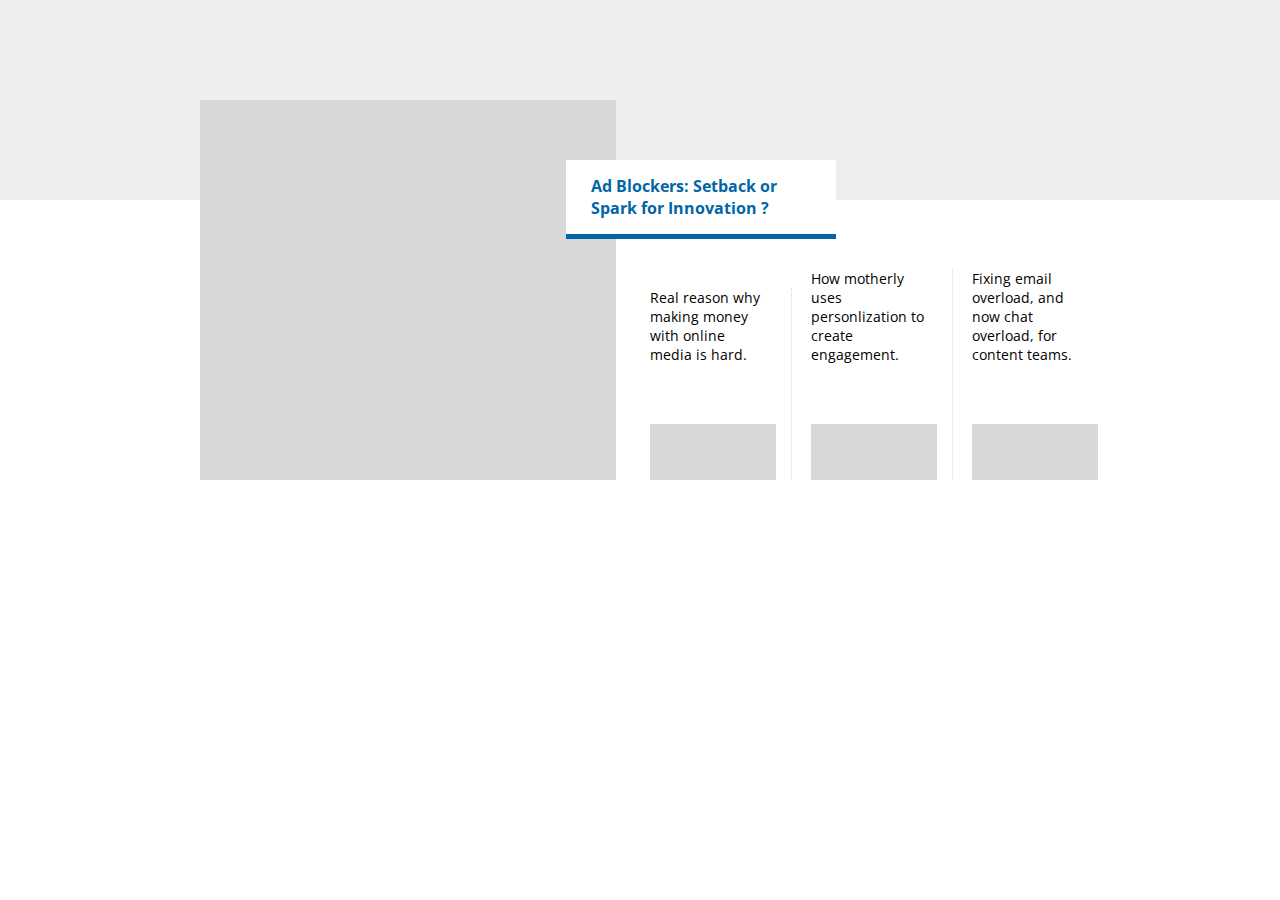
<file: assigment1/index.html>
<!DOCTYPE html>
<html>

<head>
    <link type="text/css" rel="stylesheet" href="css/style.css" />
    <link href="https://fonts.googleapis.com/css?family=Open+Sans:400,600,700" rel="stylesheet">
    <meta name="theme-color" content="#eeedef" />
    <meta name="viewport" content="width=device-width, initial-scale=1.0, user-scalable=no" />
    <title>Assignment 1</title>
</head>

<body>
    <section>
        <div class="grey-bg"></div>
        <div class="main">
            <div class="banner-holder">
                <div class="notification-box">
                    <p>Ad Blockers: Setback or Spark for Innovation ?</p>
                </div>
            </div>
            <div class="content-holder">
                <div class="column">
                    <div class="inline-div">
                        <p class="text">Real reason why making money with online media is hard.</p>
                    </div>
                    <div class="inline-div">
                        <div class="box"></div>
                    </div>
                </div>
                <div class="column">
                    <div class="inline-div">
                        <p class="text">How motherly uses personlization to create engagement.</p>
                    </div>
                    <div class="inline-div">
                        <div class="box"></div>
                    </div>
                </div>
                <div class="column">
                    <div class="inline-div">
                        <p class="text">Fixing email overload, and now chat overload, for content teams.</p>
                    </div>
                    <div class="inline-div">
                        <div class="box"></div>
                    </div>
                </div>
            </div>
        </div>
    </section>

</body>

</html>
</file>
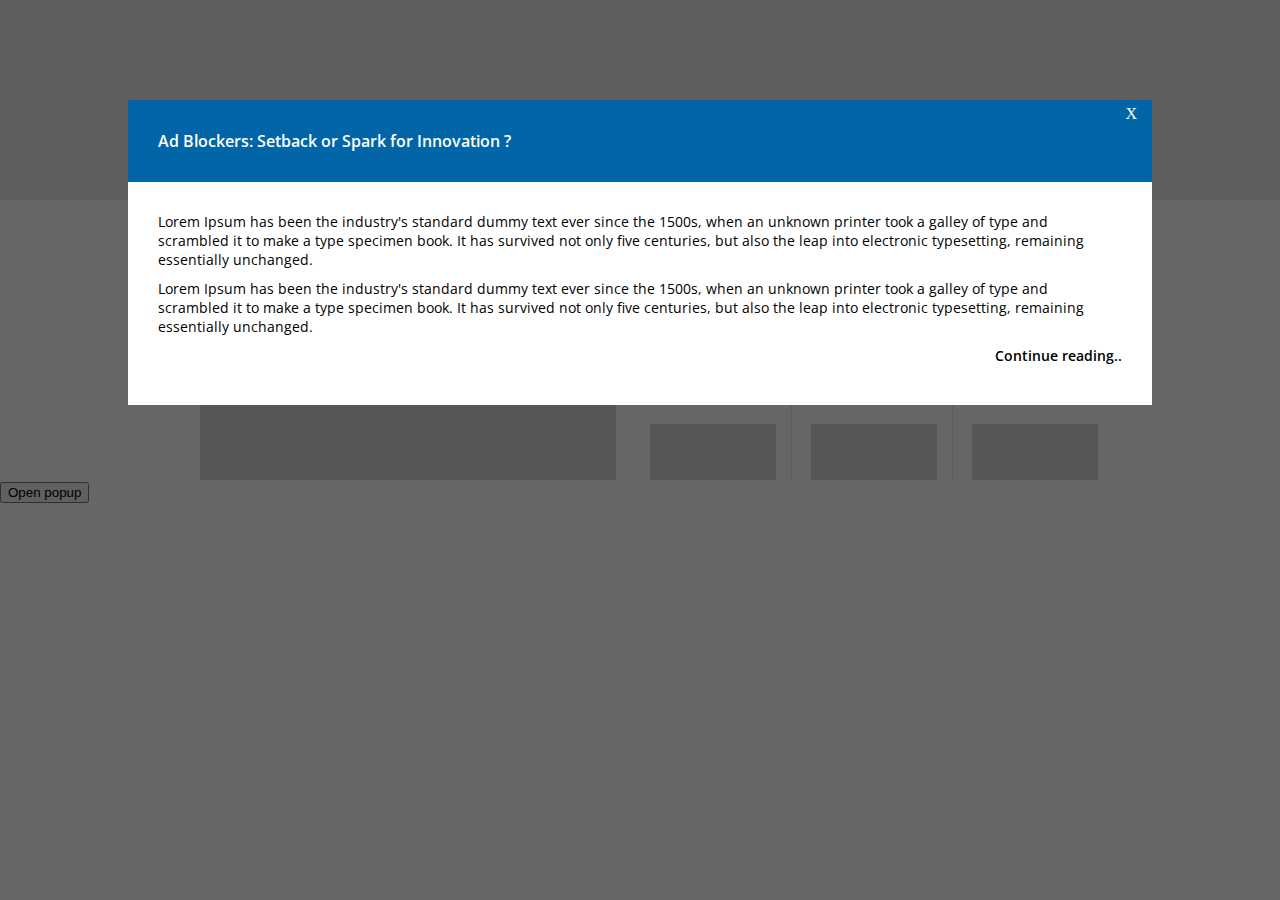
<file: assigment2/index.html>
<!DOCTYPE html>
<html>

<head>
    <link type="text/css" rel="stylesheet" href="css/style.css" />
    <link href="https://fonts.googleapis.com/css?family=Open+Sans:400,600,700" rel="stylesheet">
    <meta name="theme-color" content="#eeedef" />
    <meta name="viewport" content="width=device-width, initial-scale=1.0, user-scalable=no" />
    <title>Assignment 2</title>
</head>

<body>
    <section>
        <div class="grey-bg"></div>
        <div class="main">
            <div class="banner-holder">
                <div class="notification-box">
                    <p>Ad Blockers: Setback or Spark for Innovation ?</p>
                </div>
            </div>
            <div class="content-holder">
                <div class="column">
                    <div class="inline-div">
                        <p class="text">Real reason why making money with online media is hard.</p>
                    </div>
                    <div class="inline-div">
                        <div class="box"></div>
                    </div>
                </div>
                <div class="column">
                    <div class="inline-div">
                        <p class="text">How motherly uses personlization to create engagement.</p>
                    </div>
                    <div class="inline-div">
                        <div class="box"></div>
                    </div>
                </div>
                <div class="column">
                    <div class="inline-div">
                        <p class="text">Fixing email overload, and now chat overload, for content teams.</p>
                    </div>
                    <div class="inline-div">
                        <div class="box"></div>
                    </div>
                </div>
            </div>
        </div>
    </section>

    <button id="btn">Open popup</button>

    <div class="popup" id="modal">
        <div class="content">
            <span class="close">X</span>
            <div class="head">
                <p>Ad Blockers: Setback or Spark for Innovation ?</p>
            </div>
            <div class="body">
                <p>Lorem Ipsum has been the industry's standard dummy text ever since the 1500s, when an unknown printer took a galley of type and scrambled it to make a type specimen book. It has survived not only five centuries, but also the leap into
                    electronic typesetting, remaining essentially unchanged.</p>
                <p>Lorem Ipsum has been the industry's standard dummy text ever since the 1500s, when an unknown printer took a galley of type and scrambled it to make a type specimen book. It has survived not only five centuries, but also the leap into
                    electronic typesetting, remaining essentially unchanged.</p>
                <p class="text-right">
                    <span>Continue reading..</span>
                </p>
            </div>
        </div>
    </div>

    <script>
        var modal = document.getElementById('modal');
        var btn = document.getElementById("btn");
        var span = document.getElementsByClassName("close")[0];
        btn.onclick = function() {
            modal.style.display = "block";
        }
        span.onclick = function() {
            modal.style.display = "none";
        }

        window.onclick = function(event) {
            if (event.target == modal) {
                modal.style.display = "none";
            }
        }
        document.onkeydown = function(evt) {
            evt = evt || window.event;
            if (evt.keyCode == 27) {
                modal.style.display = "none";
            }
        };
    </script>
</body>

</html>
</file>
<file: assigment1/css/style.css>
* {
  -webkit-box-sizing: border-box;
  -moz-box-sizing: border-box;
  box-sizing: border-box; }

body {
  font-family: 'Open Sans', sans-serif;
  margin: 0; }

.grey-bg {
  display: none; }
  @media screen and (min-width: 768px) {
    .grey-bg {
      position: absolute;
      top: 0;
      left: 0;
      right: 0;
      margin: 0 auto;
      min-height: 200px;
      background-color: #eeedef;
      display: block; } }

.clear:after, .main:after, .content-holder .column:after {
  content: "";
  display: table;
  clear: both; }

.main {
  position: relative; }
  @media screen and (min-width: 768px) {
    .main {
      padding: 50px; } }
  @media screen and (min-width: 1200px) {
    .main {
      padding: 100px 40px 0px 200px; } }

.banner-holder {
  position: relative;
  min-height: 200px;
  background-color: #d8d8d8; }
  @media screen and (min-width: 1200px) {
    .banner-holder {
      display: inline-block;
      width: 40%;
      vertical-align: bottom;
      min-height: 380px; } }
  .banner-holder .notification-box {
    position: absolute;
    bottom: 40px;
    right: 0;
    width: 85%;
    background-color: #fff;
    padding: 15px;
    border-bottom: 5px solid #0165a7; }
    .banner-holder .notification-box p {
      font-size: 16px;
      font-weight: 700;
      margin: 0;
      color: #0165a7; }
    @media screen and (min-width: 768px) {
      .banner-holder .notification-box {
        right: auto;
        bottom: -40px;
        left: -1px;
        width: 90%;
        padding: 15px 25px; } }
    @media screen and (min-width: 1200px) {
      .banner-holder .notification-box {
        right: -220px;
        left: auto;
        top: 60px;
        bottom: auto;
        width: 65%; } }
  @media (min-width: 768px) and (max-width: 1199px) {
    .banner-holder {
      float: left;
      width: 50%;
      min-height: 296px; } }

.content-holder {
  padding: 0 15px;
  background-color: #fff; }
  @media (min-width: 768px) and (max-width: 1199px) {
    .content-holder {
      float: left;
      width: 50%; } }
  @media screen and (min-width: 1200px) {
    .content-holder {
      display: inline-block;
      width: 50%;
      vertical-align: bottom; } }
  .content-holder .text {
    font-size: 14px;
    margin: 0;
    padding-right: 10px; }
    @media screen and (min-width: 1200px) {
      .content-holder .text {
        margin-bottom: 60px; } }
  .content-holder .box {
    height: 56px;
    background-color: #d8d8d8; }
  .content-holder .column {
    padding: 20px 0;
    border-bottom: 1px dotted #d8d8d8; }
    @media screen and (min-width: 1200px) {
      .content-holder .column {
        border-bottom: 0;
        padding: 0px 15px;
        border-right: 1px dotted #d8d8d8;
        display: inline-block;
        width: 32%; }
        .content-holder .column:last-child {
          border-right: 0; } }
    .content-holder .column .inline-div {
      float: left; }
      .content-holder .column .inline-div:first-child {
        width: 60%; }
        @media screen and (min-width: 1200px) {
          .content-holder .column .inline-div:first-child {
            width: 100%; } }
      .content-holder .column .inline-div:last-child {
        width: 40%; }
        @media screen and (min-width: 1200px) {
          .content-holder .column .inline-div:last-child {
            width: 100%; } }
      @media screen and (min-width: 1200px) {
        .content-holder .column .inline-div {
          float: none; } }

/*# sourceMappingURL=style.css.map */
</file>
<file: assigment2/css/style.css>
* {
  -webkit-box-sizing: border-box;
  -moz-box-sizing: border-box;
  box-sizing: border-box; }

body {
  font-family: 'Open Sans', sans-serif;
  margin: 0; }

.grey-bg {
  display: none; }
  @media screen and (min-width: 768px) {
    .grey-bg {
      position: absolute;
      top: 0;
      left: 0;
      right: 0;
      margin: 0 auto;
      min-height: 200px;
      background-color: #eeedef;
      display: block; } }

.clear:after, .main:after, .content-holder .column:after {
  content: "";
  display: table;
  clear: both; }

.main {
  position: relative; }
  @media screen and (min-width: 768px) {
    .main {
      padding: 50px; } }
  @media screen and (min-width: 1200px) {
    .main {
      padding: 100px 40px 0px 200px; } }

.banner-holder {
  position: relative;
  min-height: 200px;
  background-color: #d8d8d8; }
  @media screen and (min-width: 1200px) {
    .banner-holder {
      display: inline-block;
      width: 40%;
      vertical-align: bottom;
      min-height: 380px; } }
  .banner-holder .notification-box {
    position: absolute;
    bottom: 40px;
    right: 0;
    width: 85%;
    background-color: #fff;
    padding: 15px;
    border-bottom: 5px solid #0165a7; }
    .banner-holder .notification-box p {
      font-size: 16px;
      font-weight: 700;
      margin: 0;
      color: #0165a7; }
    @media screen and (min-width: 768px) {
      .banner-holder .notification-box {
        right: auto;
        bottom: -40px;
        left: -1px;
        width: 90%;
        padding: 15px 25px; } }
    @media screen and (min-width: 1200px) {
      .banner-holder .notification-box {
        right: -220px;
        left: auto;
        top: 60px;
        bottom: auto;
        width: 65%; } }
  @media (min-width: 768px) and (max-width: 1199px) {
    .banner-holder {
      float: left;
      width: 50%;
      min-height: 296px; } }

.content-holder {
  padding: 0 15px;
  background-color: #fff; }
  @media (min-width: 768px) and (max-width: 1199px) {
    .content-holder {
      float: left;
      width: 50%; } }
  @media screen and (min-width: 1200px) {
    .content-holder {
      display: inline-block;
      width: 50%;
      vertical-align: bottom; } }
  .content-holder .text {
    font-size: 14px;
    margin: 0;
    padding-right: 10px; }
    @media screen and (min-width: 1200px) {
      .content-holder .text {
        margin-bottom: 60px; } }
  .content-holder .box {
    height: 56px;
    background-color: #d8d8d8; }
  .content-holder .column {
    padding: 20px 0;
    border-bottom: 1px dotted #d8d8d8; }
    @media screen and (min-width: 1200px) {
      .content-holder .column {
        border-bottom: 0;
        padding: 0px 15px;
        border-right: 1px dotted #d8d8d8;
        display: inline-block;
        width: 32%; }
        .content-holder .column:last-child {
          border-right: 0; } }
    .content-holder .column .inline-div {
      float: left; }
      .content-holder .column .inline-div:first-child {
        width: 60%; }
        @media screen and (min-width: 1200px) {
          .content-holder .column .inline-div:first-child {
            width: 100%; } }
      .content-holder .column .inline-div:last-child {
        width: 40%; }
        @media screen and (min-width: 1200px) {
          .content-holder .column .inline-div:last-child {
            width: 100%; } }
      @media screen and (min-width: 1200px) {
        .content-holder .column .inline-div {
          float: none; } }

.popup {
  position: fixed;
  top: 0;
  bottom: 0;
  left: 0;
  right: 0;
  background-color: rgba(0, 0, 0, 0.6); }
  .popup .content {
    background-color: #fff;
    width: 80%;
    margin: 20px auto 0;
    position: relative; }
    @media screen and (min-width: 1200px) {
      .popup .content {
        margin: 100px auto 0; } }
  .popup span.close {
    position: absolute;
    right: 15px;
    top: 5px;
    color: #fff;
    font-family: cursive;
    cursor: pointer; }
    @media (min-width: 768px) and (max-width: 1024px) {
      .popup span.close {
        right: 30px;
        top: 30px; } }
  .popup .head {
    padding: 30px 15px 10px;
    background-color: #0165a7; }
    @media screen and (min-width: 768px) {
      .popup .head {
        padding: 30px; } }
    .popup .head p {
      margin: 0;
      color: #fff;
      font-weight: 600; }
      @media (min-width: 768px) and (max-width: 1199px) {
        .popup .head p {
          max-width: 260px; } }
  .popup .body {
    padding: 15px 20px; }
    @media screen and (min-width: 768px) {
      .popup .body {
        padding: 30px; } }
    .popup .body p {
      margin: 0 0 10px;
      font-size: 14px; }
      .popup .body p.text-right {
        text-align: right; }
        .popup .body p.text-right span {
          font-weight: 600;
          cursor: pointer; }

/*# sourceMappingURL=style.css.map */
</file>
